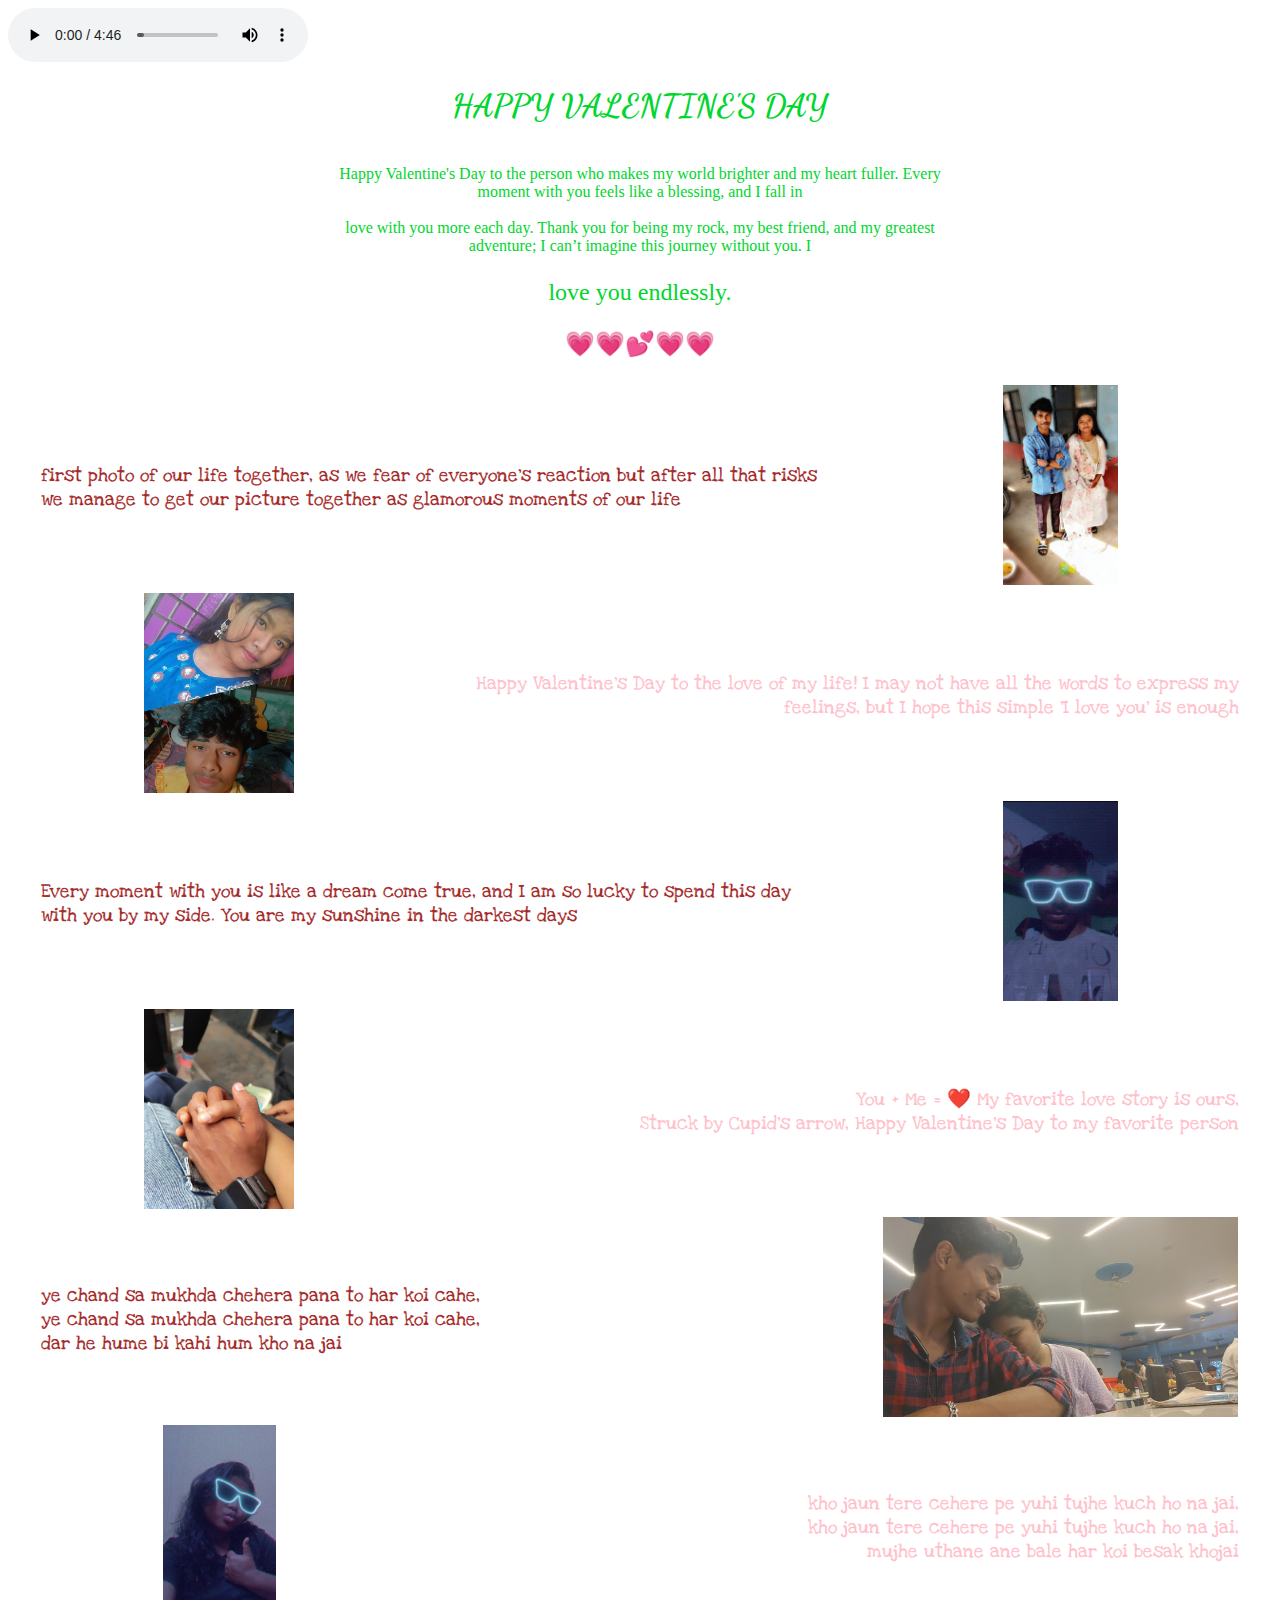
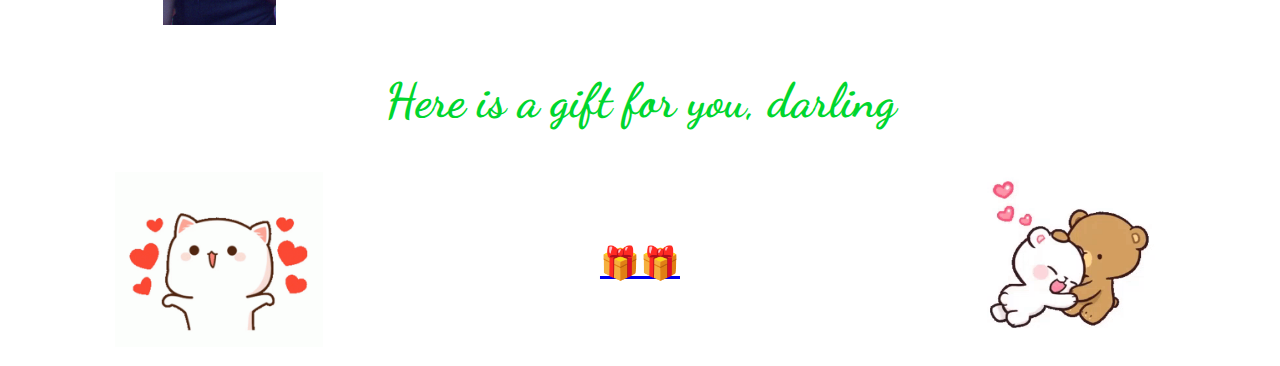
<file: index.html>
<!DOCTYPE html>
<html lang="en">
<head>
    <meta charset="UTF-8">
    <meta name="viewport" content="width=device-width, initial-scale=1.0">
    <title>Document</title>
    <style>
        body {
            background-image: url("https://wallpapercave.com/wp/wp7767578.jpg");
        }
    </style>
    <link rel="stylesheet" href="valentine'sday.css">
    <link href="https://fonts.googleapis.com/css2?family=Dancing+Script&family=Playfair+Display&display=swap" rel="stylesheet">
    <link href="https://fonts.googleapis.com/css2?family=Henny+Penny&family=Love+Ya+Like+A+Sister&family=Manufacturing+Consent&display=swap" rel="stylesheet">


</head>
<body style="color:rgb(0, 214, 46);">
    <audio controls style="text-align: center;">
        <source src="Thousand-Years.mp3" type="audio/mp3">

    </audio>
    <div style="text-align: center; "  >
        <h1>HAPPY VALENTINE'S DAY</h1>
        <br>
        <P id="A" style="margin: auto;">Happy Valentine's Day to the person who makes my world brighter and my heart fuller. Every moment with you feels like a blessing, and I fall in <br><br>love with you more each day. Thank you for being my rock, my best friend, and my greatest adventure; I can’t imagine this journey without you. I </P>
        
        <p style="font-size:x-large;" >love you endlessly.</P>
        <p style="font-size:x-large;">💗💗💕💗💗</p>
    </div>
    <table style="width: 100%; text-align: center;"  >
        <tr>
            <td colspan="2" style="width:66.6% ;"><p class="B">first photo of our life together, as we fear of everyone's reaction but after all that risks we manage to get our picture together as glamorous moments of our life</p></td>
            <td style="width: 33.3%;"><img src="img1.jpg" alt="our photo" height="200px"></td>
        </tr>
        <tr>
            <td style="width: 33.3% ;"><img src="img3.jpg" alt="our photo" height="200px"></td>
            <td colspan="2" style="width: 66.6% ;"><p class="C">Happy Valentine's Day to the love of my life! I may not have all the words to express my feelings, but I hope this simple 'I love you' is enough</p></td>
        </tr>
        <tr>
            <td colspan="2" style="width:66.6% ;"><p class="B">Every moment with you is like a dream come true, and I am so lucky to spend this day with you by my side. You are my sunshine in the darkest days</p></td>
            <td style="width: 33.3%;"><img src="img4.jpeg" alt="our photo" height="200px"></td>
        </tr>
        <tr>
            <td style="width: 33.3% ;"><img src="img5.jpg" alt="our photo" height="200px"></td>
            <td colspan="2" style="width: 66.6% ;"><p class="C">You + Me = ❤️ My favorite love story is ours,<br> Struck by Cupid's arrow, Happy Valentine's Day to my favorite person</p></td>
        </tr>
        <tr>
            <td colspan="2" style="width:66.6% ;"><p class="B">ye chand sa mukhda chehera pana to har koi cahe, <br> ye chand sa mukhda chehera pana to har koi cahe,<br> dar he hume bi kahi hum kho na jai</p></td>
            <td style="width: 33.3%;"><img src="img6.jpg" alt="our photo" height="200px"></td>
        </tr>
        <tr>
            <td style="width: 33.3% ;"><img src="img7.jpeg" alt="our photo" height="200px"></td>
            <td colspan="2" style="width: 66.6% ;"><p class="C">kho jaun tere cehere pe yuhi tujhe kuch ho na jai,<br> kho jaun tere cehere pe yuhi tujhe kuch ho na jai,<br>mujhe uthane ane bale har koi besak khojai</p></td>
        </tr>
    </table>
    <div style="text-align: center; font-size: xx-large;">
    <h2>Here is a gift for you, darling</h2>
    <table style = "width: 100%; text-align: center;">
        <tr>
            <td style="width: 33.3%;"><img src="gif_img1.gif" alt="" width="50%"></td>
            <td style="width: 33.3%;"><a href="day2.html" target="_blank">🎁🎁</a></td>
            <td style="width: 33.3%;"><img src="gif_img2.gif" alt="" width="50%"></td>
        </tr>
    </table>
    </div>
</body>

</html>
</file>
